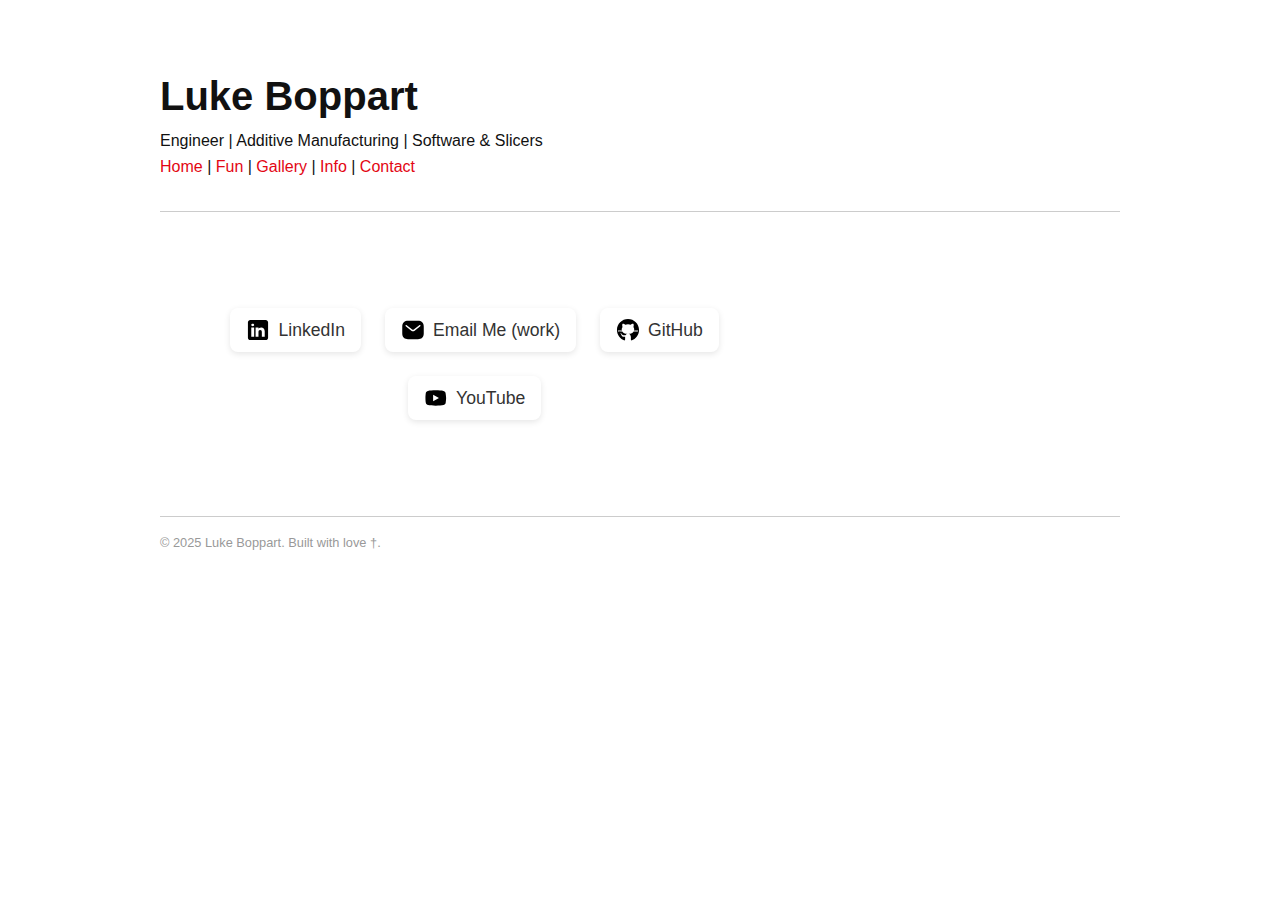
<file: contact.html>
<!DOCTYPE html>
<html lang="en">

<head>
    <meta charset="UTF-8">
    <title>Contact – Luke Boppart</title>
    <link rel="stylesheet" href="css/styles.css">
    <style>
        .grid {
            display: grid;
            grid-template-columns: repeat(auto-fill, minmax(250px, 1fr));
            gap: 1rem;
            margin-top: 2rem;
        }

        .grid img {
            width: 100%;
            height: auto;
            object-fit: contain;
            border-radius: 8px;
            box-shadow: 0 2px 8px rgba(0, 0, 0, 0.1);
        }

        .contact-links {
            display: flex;
            flex-wrap: wrap;
            gap: 1.5rem;
            justify-content: center;
            margin-top: 2rem;
        }

        .contact-link {
            display: flex;
            align-items: center;
            gap: 0.5rem;
            font-size: 1.1rem;
            text-decoration: none;
            color: #333;
            background: #fff;
            padding: 0.5rem 1rem;
            border-radius: 8px;
            box-shadow: 0 2px 6px rgba(0, 0, 0, 0.1);
            transition: transform 0.2s, box-shadow 0.2s;
        }

        .contact-link:hover {
            transform: translateY(-2px);
            box-shadow: 0 4px 10px rgba(0, 0, 0, 0.15);
        }

        .contact-link img {
            height: 24px;
            width: 24px;
        }
    </style>
</head>

<body>
    <div class="container">
        <header id="header-placeholder"></header>
        <main>
            <div class="contact-links">
                <a href="https://linkedin.com/in/luke-boppart-592302190/" target="_blank" class="contact-link">
                    <img src="assets/icons/linkedin.svg" alt="LinkedIn" />
                    LinkedIn
                </a>
                <a href="mailto:luke.boppart@formlabs.com" target="_blank" class="contact-link">
                    <img src="assets/icons/email.svg" alt="Email" />
                    Email Me (work)
                </a>
                <a href="https://github.com/lukewarm-h2o" target="_blank" class="contact-link">
                    <img src="assets/icons/github.svg" alt="GitHub" />
                    GitHub
                </a>
                <a href="https://youtube.com/@lukeboppart5860" target="_blank" class="contact-link">
                    <img src="assets/icons/youtube.svg" alt="YouTube" />
                    YouTube
                </a>
            </div>

        </main>
        <footer>
            &copy; 2025 Luke Boppart. Built with love †.
        </footer>
        <script>
            fetch('/partials/header.html')
              .then(res => res.text())
              .then(html => {
                document
                  .getElementById('header-placeholder')
                  .innerHTML = html;
              });
          </script>
    </div>
</body>

</html>
</file>
<file: css/styles.css>
:root {
    --font-main: 'Helvetica Neue', Helvetica, Arial, sans-serif;
    --color-bg: #fff;
    --color-text: #111;
    --color-accent: #e30613;
}

* {
    box-sizing: border-box;
    margin: 0;
    padding: 0;
}

body {
    font-family: var(--font-main);
    background-color: var(--color-bg);
    color: var(--color-text);
    line-height: 1.6;
    padding: 4rem 2rem;
    display: flex;
    justify-content: center;
}

.container {
    max-width: 960px;
    width: 100%;
    display: grid;
    grid-template-columns: repeat(12, 1fr);
    gap: 2rem;
}

header {
    grid-column: span 12;
    border-bottom: 1px solid #ccc;
    margin-bottom: 2rem;
}

header h1 {
    font-size: 2.5rem;
    font-weight: 600;
}

main {
    grid-column: span 8;
}

aside {
    grid-column: span 4;
    font-size: 0.9rem;
    color: #555;
}

a {
    color: var(--color-accent);
    text-decoration: none;
}

a:hover {
    text-decoration: underline;
}

nav a {
    color: var(--color-accent);
    text-decoration: none;
}

nav a:hover {
    text-decoration: underline;
}

footer {
    grid-column: span 12;
    margin-top: 4rem;
    border-top: 1px solid #ccc;
    padding-top: 1rem;
    font-size: 0.8rem;
    color: #999;
}

.news-section {
    grid-column: span 8;
    margin-top: 2rem;
}

.news-section h2 {
    margin-bottom: 1rem;
    margin-top: 1rem;
}

.news-scroller {
    display: flex;
    overflow-x: auto;
    scroll-snap-type: none;
    scroll-behavior: smooth;
    gap: 1rem;
    padding-bottom: 1rem;
    margin-top: 1rem;
}

.news-scroller::-webkit-scrollbar {
    height: 6px;
}

.news-scroller::-webkit-scrollbar-track {
    background: #f1f1f1;
}

.news-scroller::-webkit-scrollbar-thumb {
    background: var(--color-accent);
    border-radius: 3px;
}

.news-card {
    flex: 0 0 200px;
    scroll-snap-align: start;
    background: #fff;
    border: 1px solid #ddd;
    border-radius: 8px;
    box-shadow: 0 2px 4px rgba(0, 0, 0, 0.08);
    padding: 0.75rem;
    display: flex;
    flex-direction: column;
    text-decoration: none;
    color: inherit;
}

.news-card img {
    width: 100%;
    height: auto;
    border-radius: 4px;
    margin-bottom: 0.5rem;
}

.news-card h4 {
    font-size: 1rem;
    margin: 0 0 0.5rem;
}

.news-card p {
    font-size: 0.85rem;
    color: #555;
    flex-grow: 1;
    margin-bottom: 0.5rem;
}

.news-card a.read-more {
    font-size: 0.85rem;
    text-align: right;
    color: var(--color-accent);
    margin-top: auto;
}
</file>
